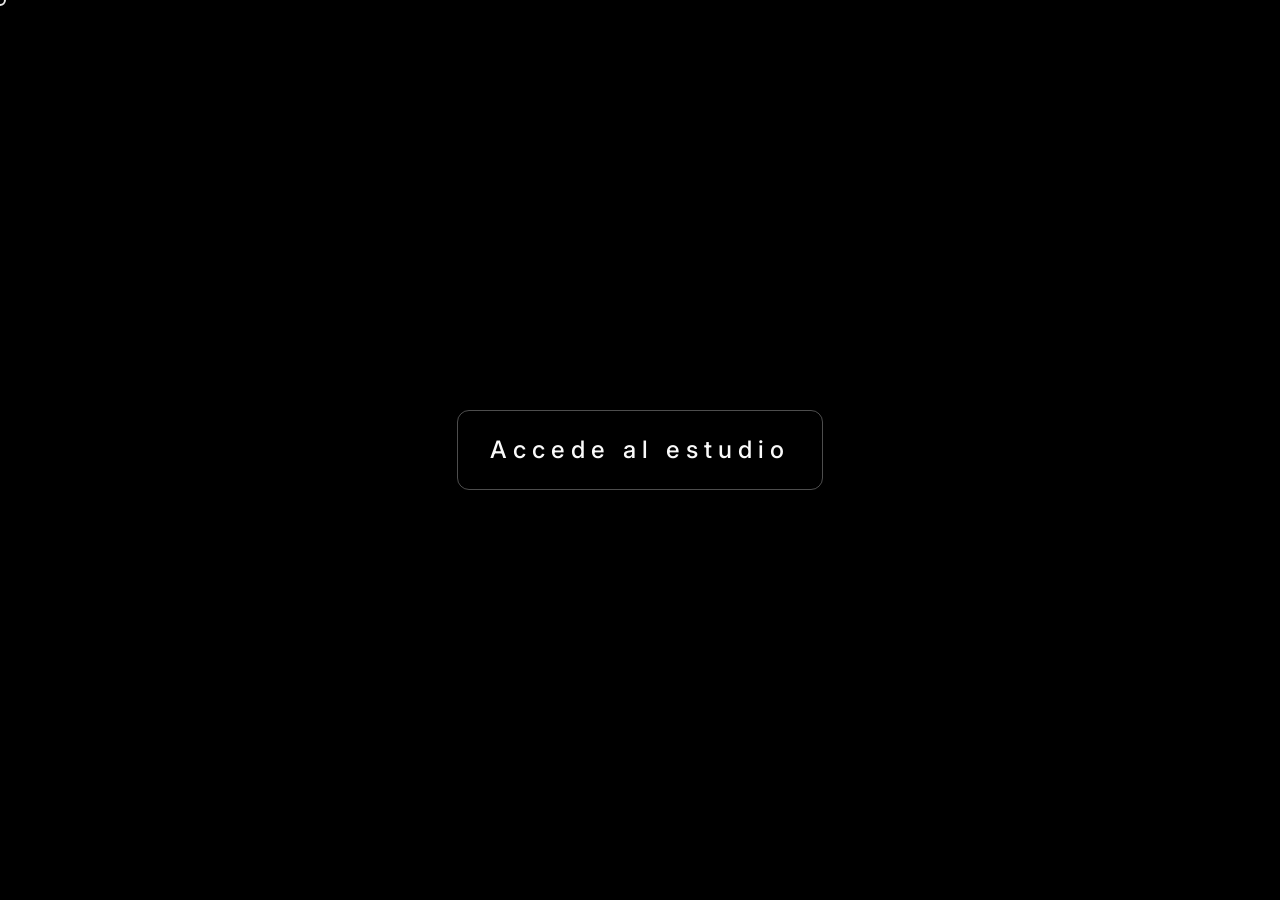
<file: index.html>
<!DOCTYPE html>
<html lang="es">
<head>
  <meta charset="UTF-8">
  <meta name="viewport" content="width=device-width, initial-scale=1.0">
  <title>C18 — Creación de Webs y Diseño Digital en Catalunya | Agencia Barcelona</title>
  <meta name="description" content="C18 es la agencia de creación de webs líder en Catalunya. Diseño web a medida, branding y desarrollo full stack en Barcelona. Impulsa tu negocio con soluciones digitales que convierten. Contacta: hola@c18.ovh">
  <meta name="keywords" content="crear web Catalunya, agencia web Barcelona, diseño web Catalunya, desarrollo web Barcelona, agencia digital Catalunya, crear página web Barcelona, diseño y desarrollo web, branding digital, full stack developer Catalunya, soluciones web a medida">
  <meta name="author" content="C18 - Adrià Moreno & Erik Lundgren">
  <meta name="robots" content="index, follow">
  <meta name="geo.region" content="ES-CT">
  <meta name="geo.placename" content="Barcelona, Catalunya">
  <meta name="geo.position" content="41.3874;2.1686">
  <meta name="ICBM" content="41.3874, 2.1686">
  <link rel="canonical" href="https://c18.ovh/">
  <meta name="theme-color" content="#050810">
  <link rel="icon" type="image/svg+xml" href="/favicon.svg">

  <!-- Open Graph / Facebook -->
  <meta property="og:type" content="website">
  <meta property="og:url" content="https://c18.ovh/">
  <meta property="og:title" content="C18 — Creación de Webs y Diseño Digital en Catalunya">
  <meta property="og:description" content="Agencia de creación de webs y diseño digital líder en Catalunya. Diseño web a medida, branding y desarrollo full stack en Barcelona. Soluciones digitales que convierten.">
  <meta property="og:image" content="https://c18.ovh/images/og-share.png">
  <meta property="og:image:width" content="1200">
  <meta property="og:image:height" content="630">
  <meta property="og:locale" content="es_ES">
  <meta property="og:locale:alternate" content="ca_ES">
  <meta property="og:site_name" content="C18 - Diseño & Desarrollo Digital">
  <meta property="og:email" content="hola@c18.ovh">

  <!-- Twitter Card -->
  <meta name="twitter:card" content="summary_large_image">
  <meta name="twitter:url" content="https://c18.ovh/">
  <meta name="twitter:title" content="C18 — Creación de Webs y Diseño Digital en Catalunya">
  <meta name="twitter:description" content="Agencia de creación de webs líder en Catalunya. Diseño web a medida, branding y desarrollo full stack en Barcelona.">
  <meta name="twitter:image" content="https://c18.ovh/images/og-share.png">
  <meta name="twitter:creator" content="@c18_ovh">

  <!-- Schema.org JSON-LD: Organización y LocalBusiness para SEO Catalunya -->
  <script type="application/ld+json">
  {
    "@context": "https://schema.org",
    "@graph": [
      {
        "@type": "Organization",
        "@id": "https://c18.ovh/#organization",
        "name": "C18",
        "url": "https://c18.ovh",
        "logo": "https://c18.ovh/images/logo.png",
        "description": "Agencia de creación de webs y diseño digital en Catalunya. Diseño web a medida, branding y desarrollo full stack en Barcelona.",
        "email": "hola@c18.ovh",
        "foundingDate": "2024",
        "slogan": "Impulsa. Conecta. Escala.",
        "sameAs": []
      },
      {
        "@type": "LocalBusiness",
        "@id": "https://c18.ovh/#localbusiness",
        "name": "C18 - Creación de Webs Catalunya",
        "image": "https://c18.ovh/images/og-share.png",
        "url": "https://c18.ovh",
        "telephone": "+34654354646",
        "email": "hola@c18.ovh",
        "address": {
          "@type": "PostalAddress",
          "addressRegion": "Catalunya",
          "addressLocality": "Barcelona",
          "addressCountry": "ES"
        },
        "areaServed": {
          "@type": "GeoCircle",
          "geoMidpoint": {
            "@type": "GeoCoordinates",
            "latitude": 41.3874,
            "longitude": 2.1686
          },
          "geoRadius": "50000"
        },
        "priceRange": "$$",
        "description": "Agencia líder en creación de webs en Catalunya. Diseño web a medida, branding, front end y back end. Especialistas en soluciones digitales para empresas en Barcelona y toda Cataluña.",
        "openingHoursSpecification": {
          "@type": "OpeningHoursSpecification",
          "dayOfWeek": ["Monday", "Tuesday", "Wednesday", "Thursday", "Friday"],
          "opens": "09:00",
          "closes": "18:00"
        },
        "parentOrganization": { "@id": "https://c18.ovh/#organization" }
      },
      {
        "@type": "WebSite",
        "@id": "https://c18.ovh/#website",
        "url": "https://c18.ovh",
        "name": "C18 - Creación de Webs Catalunya",
        "description": "Agencia de creación de webs y diseño digital líder en Catalunya. Diseño web a medida en Barcelona.",
        "publisher": { "@id": "https://c18.ovh/#organization" },
        "inLanguage": ["es", "ca"]
      }
    ]
  }
  </script>

  <link rel="preconnect" href="https://fonts.googleapis.com">
  <link rel="preconnect" href="https://fonts.gstatic.com" crossorigin>
  <link href="https://fonts.googleapis.com/css2?family=Syne:wght@400;500;600;700&family=Inter:wght@400;500&display=swap" rel="stylesheet">
  <link rel="stylesheet" href="styles.css">
</head>
<body>
  <div class="smoke-effect" aria-hidden="true">
    <span class="smoke-puff smoke-puff--1"></span>
    <span class="smoke-puff smoke-puff--2"></span>
    <span class="smoke-puff smoke-puff--3"></span>
    <span class="smoke-puff smoke-puff--4"></span>
    <span class="smoke-puff smoke-puff--5"></span>
  </div>
  <div class="cursor" id="cursor"></div>
  <div class="start-overlay" id="startOverlay">
    <video class="start-overlay__video" id="introVideo" muted playsinline loop>
      <source src="intro.mp4" type="video/mp4">
    </video>
    <span class="start-overlay__text">Accede al estudio</span>
  </div>

  <audio id="bgMusic" loop>
    <source src="before_the_dawn.mp3" type="audio/mpeg">
  </audio>

  <div class="audio-controls">
    <button type="button" class="audio-theme-toggle" id="themeToggle" aria-label="Cambiar tema día/noche" title="Modo día / Modo noche">
      <span class="audio-theme-toggle__sun" aria-hidden="true">
        <svg width="16" height="16" viewBox="0 0 24 24" fill="none" stroke="currentColor" stroke-width="2"><circle cx="12" cy="12" r="4"/><path d="M12 2v2M12 20v2M4.93 4.93l1.41 1.41M17.66 17.66l1.41 1.41M2 12h2M20 12h2M6.34 17.66l-1.41 1.41M19.07 4.93l-1.41 1.41"/></svg>
      </span>
      <span class="audio-theme-toggle__moon" aria-hidden="true">
        <svg width="16" height="16" viewBox="0 0 24 24" fill="none" stroke="currentColor" stroke-width="2"><path d="M21 12.79A9 9 0 1 1 11.21 3 7 7 0 0 0 21 12.79z"/></svg>
      </span>
    </button>
    <span class="audio-datetime" id="audioDateTime" aria-hidden="true">00/00/0000 00:00:00:000</span>
    <a href="#" class="audio-login" aria-label="Login">
      <span class="audio-login__icon">
        <svg width="14" height="14" viewBox="0 0 24 24" fill="none" stroke="currentColor" stroke-width="2" stroke-linecap="round" stroke-linejoin="round">
          <path d="M20 21v-2a4 4 0 0 0-4-4H8a4 4 0 0 0-4 4v2"/>
          <circle cx="12" cy="7" r="4"/>
        </svg>
      </span>
      <span class="audio-login__text">Login</span>
    </a>
    <button type="button" class="audio-toggle" id="playBtn" aria-label="Reproducir / Pausar música" title="Reproducir / Pausar música">
      <span class="audio-toggle__play"><span class="audio-toggle__icon">▶</span> Reproducir</span>
      <span class="audio-toggle__pause"><span class="audio-toggle__icon">⏸</span> Pausar</span>
    </button>
    <div class="audio-volume">
      <span class="audio-volume__icon">🔊</span>
      <input type="range" class="audio-volume__slider" id="volumeSlider" min="0" max="100" value="3">
    </div>
  </div>

  <header class="header">
    <a href="#" class="logo" id="headerLogo" data-text="C18">C18</a>
    <nav class="nav">
      <a href="#proyectos" data-section="proyectos">Proyectos</a>
      <a href="#equipo" data-section="equipo">Equipo</a>
      <a href="#contacto" data-section="contacto">Contacto</a>
    </nav>
  </header>

  <main>
    <section class="hero">
      <div class="hero__content">
        <div class="hero__text">
          <h1 class="hero__title" id="heroTitle" data-text="C18">C18</h1>
          <p class="hero__tagline">Diseño & Desarrollo digital</p>
          <p class="hero__desc">Impulsa. Conecta. Escala.</p>
          <p class="hero__desc">En C18, traducimos las necesidades de tu negocio al lenguaje del éxito digital. Olvida los tecnicismos; nosotros nos encargamos de la maquinaria para que tú solo te preocupes de crecer. Soluciones web 100% a medida, diseñadas no solo para ser vistas, sino para convencer.</p>
          <p class="hero__desc">C18: Donde tu negocio se hace grande.</p>
          <a href="#proyectos" class="hero__cta">Ver proyectos</a>
        </div>
        <div class="hero__cloud" id="heroCloud" aria-hidden="true"></div>
      </div>
    </section>

    <section id="proyectos" class="proyectos">
      <h2 class="section__title">Proyectos</h2>
      <div class="proyectos__grid">
        <a href="https://www.controlvo.ovh" class="proyecto" target="_blank" rel="noopener">
          <div class="proyecto__img">
            <img src="images/proyecto-cvo.png" alt="Captura CVO - controlvo.ovh" onerror="this.onerror=null;this.style.display='none';if(this.nextElementSibling)this.nextElementSibling.style.display='block'">
            <div class="proyecto__placeholder" style="display:none"></div>
          </div>
          <h3 class="proyecto__titulo">CVO</h3>
          <p class="proyecto__desc">Branding — Front End — Back End</p>
        </a>
        <a href="https://www.controlvo.ovh/soporte" class="proyecto" target="_blank" rel="noopener">
          <div class="proyecto__img">
            <img src="images/proyecto-soporte.png" alt="Captura Portal Soporte - controlvo.ovh/soporte" onerror="this.onerror=null;this.style.display='none';if(this.nextElementSibling)this.nextElementSibling.style.display='block'">
            <div class="proyecto__placeholder" style="display:none"></div>
          </div>
          <h3 class="proyecto__titulo">Portal Soporte</h3>
          <p class="proyecto__desc">Branding — Front End — Back End</p>
        </a>
        <a href="https://controlvo.ovh/tasacion/wa7jt6wu" class="proyecto" target="_blank" rel="noopener">
          <div class="proyecto__img">
            <img src="images/proyecto-tasaciones.png" alt="Captura Portal Tasaciones - controlvo.ovh" onerror="this.onerror=null;this.style.display='none';if(this.nextElementSibling)this.nextElementSibling.style.display='block'">
            <div class="proyecto__placeholder" style="display:none"></div>
          </div>
          <h3 class="proyecto__titulo">Portal Tasaciones</h3>
          <p class="proyecto__desc">Branding — Front End — Back End</p>
        </a>
        <a href="https://v0-creative-book-portal.vercel.app/" class="proyecto" target="_blank" rel="noopener">
          <div class="proyecto__img">
            <img src="images/proyecto-bosque.png" alt="El Bosque de las Estrellas" onerror="this.onerror=null;this.style.display='none';if(this.nextElementSibling)this.nextElementSibling.style.display='block'">
            <div class="proyecto__placeholder" style="display:none"></div>
          </div>
          <h3 class="proyecto__titulo">El Bosque de las Estrellas</h3>
          <p class="proyecto__desc">Front End</p>
        </a>
      </div>
    </section>

    <section id="equipo" class="equipo">
      <h2 class="section__title">Equipo</h2>
      <div class="equipo__grid">
        <div class="equipo__card">
          <span class="equipo__rol">Diseño · Dirección comercial</span>
          <h3 class="equipo__nombre">Adrià Moreno</h3>
          <p class="equipo__subtitulo">Brand Guardian & Business Developer</p>
          <p class="equipo__bio">Nacido en Barcelona (2005) y criado en la era de la hiperconexión, Adrià combina una sólida base en marketing con un talento poco común: la escucha activa radical.</p>
          <p class="equipo__bio">Antes de hablar de código o diseño, Adrià entiende el porqué de tu negocio. Ha liderado rebrandings completos basándose en una premisa simple: la tecnología sin alma no vende. Su rol es actuar como el puente entre tus objetivos comerciales y nuestra ejecución técnica. Es capaz de coger una idea difusa en una servilleta y convertirla en una estrategia digital sólida. Quien se sienta con él, no siente que le están vendiendo, siente que le están entendiendo y potenciando.</p>
        </div>
        <div class="equipo__card">
          <span class="equipo__rol">Desarrollo</span>
          <h3 class="equipo__nombre">Erik Lundgren</h3>
          <p class="equipo__subtitulo">CTO & Lead Full Stack Developer</p>
          <p class="equipo__bio">Criado en el frío tecnológico del norte de Suecia (Luleå, 1984), Erik lleva escribiendo código desde antes de que existieran las redes sociales. Con una mentalidad lógica forjada en Luleå y más de 15 años de experiencia, domina el espectro completo del desarrollo web, desde la infraestructura más compleja en el back-end hasta la interacción más fluida en el front-end.</p>
          <p class="equipo__bio">Es el mago detrás del telón. Su rol es claro: hacer posible lo imposible. Cuando Adrià detecta una oportunidad o imagina una funcionalidad visualmente impactante, Erik es quien diseña la arquitectura para que funcione sin fallos. Si se puede imaginar, Erik lo puede programar. Es la garantía de que detrás de un diseño bonito, hay un motor blindado.</p>
        </div>
      </div>
    </section>

    <section id="contacto" class="contacto">
      <h2 class="section__title">Contacto</h2>
      <p class="contacto__texto">¿Tienes un proyecto en mente?</p>
      <div class="contacto__grid">
        <div class="contacto__col contacto__col--cta">
          <div class="contacto__cta-wrapper">
            <button type="button" class="contacto__cta" id="abrirFormulario">Explícanoslo!</button>
            <div class="contacto__badges">
            <span class="contacto__badge"><span class="contacto__badge-icon" aria-hidden="true"><svg width="12" height="12" viewBox="0 0 24 24" fill="none" stroke="currentColor" stroke-width="2"><rect x="2" y="3" width="20" height="14" rx="2"/><line x1="8" y1="21" x2="16" y2="21"/><line x1="12" y1="17" x2="12" y2="21"/></svg></span>100% Online · Videoconferencia</span>
            <span class="contacto__badge"><span class="contacto__badge-icon" aria-hidden="true"><svg width="12" height="12" viewBox="0 0 24 24" fill="none" stroke="currentColor" stroke-width="2"><path d="M14 2H6a2 2 0 0 0-2 2v16a2 2 0 0 0 2 2h12a2 2 0 0 0 2-2V8z"/><polyline points="14 2 14 8 20 8"/><line x1="16" y1="13" x2="8" y2="13"/><line x1="16" y1="17" x2="8" y2="17"/></svg></span>Presupuesto sin compromiso</span>
          </div>
          </div>
        </div>
        <div class="contacto__cards">
          <div class="contacto__card contacto__card--principal">
            <div class="contacto__card-glow" aria-hidden="true"></div>
            <div class="contacto__card-inner">
              <span class="contacto__card-rol">Diseño · Dirección comercial</span>
              <p class="contacto__card-nombre">Adrià Moreno</p>
              <div class="contacto__card-datos">
                <a href="tel:+34654354646" class="contacto__card-link">
                  <span class="contacto__card-icon" aria-hidden="true"><svg width="14" height="14" viewBox="0 0 24 24" fill="none" stroke="currentColor" stroke-width="2" stroke-linecap="round" stroke-linejoin="round"><path d="M22 16.92v3a2 2 0 0 1-2.18 2 19.79 19.79 0 0 1-8.63-3.07 19.5 19.5 0 0 1-6-6 19.79 19.79 0 0 1-3.07-8.67A2 2 0 0 1 4.11 2h3a2 2 0 0 1 2 1.72 12.84 12.84 0 0 0 .7 2.81 2 2 0 0 1-.45 2.11L8.09 9.91a16 16 0 0 0 6 6l1.27-1.27a2 2 0 0 1 2.11-.45 12.84 12.84 0 0 0 2.81.7A2 2 0 0 1 22 16.92z"/></svg></span>
                  +34 654 354 646
                </a>
                <a href="mailto:hola@c18.ovh" class="contacto__card-link">
                  <span class="contacto__card-icon" aria-hidden="true"><svg width="14" height="14" viewBox="0 0 24 24" fill="none" stroke="currentColor" stroke-width="2" stroke-linecap="round" stroke-linejoin="round"><path d="M4 4h16c1.1 0 2 .9 2 2v12c0 1.1-.9 2-2 2H4c-1.1 0-2-.9-2-2V6c0-1.1.9-2 2-2z"/><polyline points="22,6 12,13 2,6"/></svg></span>
                  hola@c18.ovh
                </a>
              </div>
            </div>
          </div>
          <div class="contacto__card contacto__card--principal">
            <div class="contacto__card-glow" aria-hidden="true"></div>
            <div class="contacto__card-inner">
              <span class="contacto__card-rol">Desarrollo técnico</span>
              <p class="contacto__card-nombre">Erik Lundgren</p>
              <div class="contacto__card-datos">
                <a href="mailto:hola@c18.ovh" class="contacto__card-link">
                  <span class="contacto__card-icon" aria-hidden="true"><svg width="14" height="14" viewBox="0 0 24 24" fill="none" stroke="currentColor" stroke-width="2" stroke-linecap="round" stroke-linejoin="round"><path d="M4 4h16c1.1 0 2 .9 2 2v12c0 1.1-.9 2-2 2H4c-1.1 0-2-.9-2-2V6c0-1.1.9-2 2-2z"/><polyline points="22,6 12,13 2,6"/></svg></span>
                  hola@c18.ovh
                </a>
              </div>
            </div>
          </div>
        </div>
      </div>
    </section>

  <div class="form-overlay" id="formOverlay">
    <div class="form-modal" id="formModal">
      <button type="button" class="form-modal__cerrar" id="cerrarFormulario" aria-label="Cerrar">×</button>
      <div class="form-modal__content" id="formContent">
      <h3 class="form-modal__titulo">Cuéntanos tu proyecto</h3>
      <form class="form-contacto" id="formContacto">
        <div class="form__campo">
          <label for="nombre">Nombre / Empresa</label>
          <input type="text" id="nombre" name="nombre" required placeholder="Tu nombre o nombre de la empresa">
        </div>
        <div class="form__campo">
          <label for="email">Email</label>
          <input type="email" id="email" name="email" required placeholder="tu@email.com">
        </div>
        <div class="form__campo">
          <label for="tipoNegocio">Tipo de negocio</label>
          <div class="form__select-wrapper">
            <input type="text" class="form__select-search" id="tipoNegocioSearch" placeholder="Buscar o seleccionar..." autocomplete="off">
            <div class="form__select-options" id="tipoNegocioOptions">
              <div class="form__select-option" data-value="Retail">Retail</div>
              <div class="form__select-option" data-value="E-commerce">E-commerce</div>
              <div class="form__select-option" data-value="Servicios profesionales">Servicios profesionales</div>
              <div class="form__select-option" data-value="Restauración">Restauración</div>
              <div class="form__select-option" data-value="Salud">Salud</div>
              <div class="form__select-option" data-value="Educación">Educación</div>
              <div class="form__select-option" data-value="Inmobiliaria">Inmobiliaria</div>
              <div class="form__select-option" data-value="Tecnología">Tecnología</div>
              <div class="form__select-option" data-value="Agencia / Marketing">Agencia / Marketing</div>
              <div class="form__select-option" data-value="Startup">Startup</div>
              <div class="form__select-option" data-value="Automoción">Automoción</div>
              <div class="form__select-option" data-value="Hostelería">Hostelería</div>
              <div class="form__select-option" data-value="Construcción">Construcción</div>
              <div class="form__select-option" data-value="Otro">Otro</div>
            </div>
          </div>
          <input type="hidden" name="tipoNegocio" id="tipoNegocio" required>
        </div>
        <div class="form__campo form__campo--mensaje">
          <label for="mensaje">Mensaje</label>
          <textarea id="mensaje" name="mensaje" rows="4" required placeholder="Cuéntanos sobre tu proyecto..."></textarea>
        </div>
        <div class="form__captcha">
          <label class="form__captcha-box">
            <input type="checkbox" name="captcha" required>
            <span class="form__captcha-check">✓</span>
            <span class="form__captcha-text">No soy un robot</span>
          </label>
        </div>
        <div class="form__campo form__privacidad">
          <label class="form__privacidad-box">
            <input type="checkbox" name="privacidad" required>
            <span class="form__privacidad-check">✓</span>
            <span class="form__privacidad-text">He leído y acepto la <a href="#" class="form__link">Política de Privacidad</a>.</span>
          </label>
        </div>
        <button type="submit" class="form__enviar">Enviar</button>
      </form>
      </div>
      <div class="form-success" id="formSuccess">
        <div class="form-success__icon">✓</div>
        <p class="form-success__titulo">¡Gracias!</p>
        <p class="form-success__texto">Te contactaremos pronto.</p>
      </div>
    </div>
  </div>
  </main>

  <footer class="footer">
    <span class="footer__logo" id="footerLogo" data-text="C18">C18</span>
    <span class="footer__credits">Impulsa. Conecta. Escala.</span>
    <span class="footer__copy">© <span id="year"></span></span>
  </footer>

  <script src="main.js"></script>
</body>
</html>
</file>
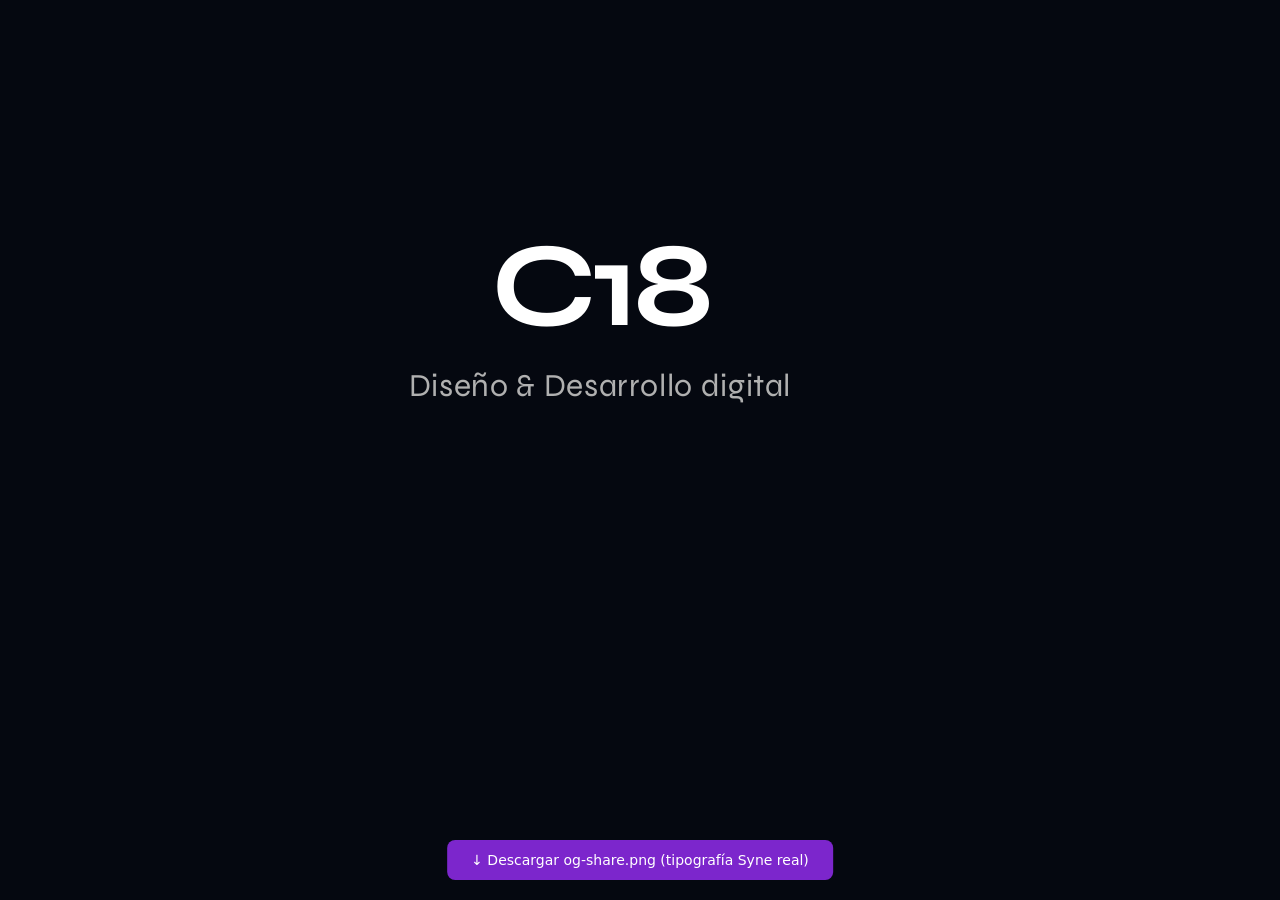
<file: images/og-share-generator.html>
<!DOCTYPE html>
<html lang="es">
<head>
  <meta charset="UTF-8">
  <title>C18 - Generar OG Share</title>
  <link rel="preconnect" href="https://fonts.googleapis.com">
  <link rel="preconnect" href="https://fonts.gstatic.com" crossorigin>
  <link href="https://fonts.googleapis.com/css2?family=Syne:wght@400;700&display=swap" rel="stylesheet">
  <style>
    * { margin: 0; padding: 0; box-sizing: border-box; }
    body {
      width: 1200px;
      height: 630px;
      background: #050810;
      font-family: 'Syne', sans-serif;
      display: flex;
      flex-direction: column;
      align-items: center;
      justify-content: center;
      overflow: hidden;
      padding: 40px;
    }
    .logo {
      font-size: 120px;
      font-weight: 700;
      color: #ffffff;
      letter-spacing: -0.04em;
      line-height: 1;
    }
    .tagline {
      font-size: 32px;
      font-weight: 400;
      color: #b0b0b0;
      margin-top: 20px;
      letter-spacing: 0.02em;
    }
    .hint {
      position: fixed;
      bottom: 10px;
      right: 10px;
      font-size: 12px;
      color: #555;
      font-family: system-ui, sans-serif;
    }
  </style>
</head>
<body>
  <span class="logo">C18</span>
  <span class="tagline">Diseño &amp; Desarrollo digital</span>
  <script>
    // Generar PNG con tipografía Syne real (igual que la web)
    document.fonts.ready.then(() => {
      const canvas = document.createElement('canvas');
      canvas.width = 1200;
      canvas.height = 630;
      const ctx = canvas.getContext('2d');
      ctx.fillStyle = '#050810';
      ctx.fillRect(0, 0, 1200, 630);
      ctx.fillStyle = '#ffffff';
      ctx.font = '700 120px "Syne", sans-serif';
      ctx.textAlign = 'center';
      ctx.textBaseline = 'middle';
      ctx.fillText('C18', 600, 280);
      ctx.fillStyle = '#b0b0b0';
      ctx.font = '400 32px "Syne", sans-serif';
      ctx.fillText('Diseño & Desarrollo digital', 600, 360);
      const a = document.createElement('a');
      a.download = 'og-share.png';
      a.href = canvas.toDataURL('image/png');
      a.textContent = '↓ Descargar og-share.png (tipografía Syne real)';
      a.style.cssText = 'position:fixed;bottom:20px;left:50%;transform:translateX(-50%);padding:12px 24px;background:rgba(138,43,226,0.9);color:white;border-radius:8px;cursor:pointer;text-decoration:none;font-family:system-ui,sans-serif;font-size:14px';
      document.body.appendChild(a);
    });
  </script>
</body>
</html>
</file>
<file: styles.css>
/* ─── Variables ─── */
:root {
  --bg: #050810;
  --bg-sea: #08101a;
  --bg-elevated: #0c141c;
  --text: #fafafa;
  --text-muted: #71717a;
  --border: rgba(255, 255, 255, 0.08);
  --accent: #fff;
  --font-display: 'Syne', sans-serif;
  --font-body: 'Inter', -apple-system, sans-serif;
  --transition: 0.2s ease;
}

[data-theme="light"] {
  --bg: #f8fafc;
  --bg-sea: #f1f5f9;
  --bg-elevated: #ffffff;
  --text: #0f172a;
  --text-muted: #64748b;
  --border: rgba(0, 0, 0, 0.1);
  --accent: #0f172a;
}

[data-theme="light"] body::before {
  background:
    radial-gradient(ellipse 120% 80% at 50% 100%, rgba(148, 163, 184, 0.3) 0%, transparent 50%),
    radial-gradient(ellipse 80% 60% at 80% 20%, rgba(148, 163, 184, 0.15) 0%, transparent 40%),
    linear-gradient(180deg, #f1f5f9 0%, #f8fafc 40%, #e2e8f0 100%);
}

[data-theme="light"] .cursor {
  border-color: rgba(15, 23, 42, 0.8);
  box-shadow: 0 0 0 1px rgba(255, 255, 255, 0.9);
}

[data-theme="light"] .cursor.hover {
  border-color: rgba(138, 43, 226, 0.9);
}

[data-theme="light"] .header {
  background: rgba(248, 250, 252, 0.9);
}

[data-theme="light"] .form-overlay {
  background: rgba(248, 250, 252, 0.8);
}

[data-theme="light"] .form-modal {
  background: rgba(255, 255, 255, 0.96);
  border-color: rgba(0, 0, 0, 0.08);
}

[data-theme="light"] .form__select-options {
  background: rgba(255, 255, 255, 0.98);
}

[data-theme="light"] .contacto__card {
  background: rgba(255, 255, 255, 0.92);
  border-color: rgba(139, 92, 246, 0.35);
}

[data-theme="light"] .contacto__badge {
  background: rgba(139, 92, 246, 0.1);
  border-color: rgba(139, 92, 246, 0.3);
  color: var(--text-muted);
}


[data-theme="light"] .start-overlay {
  background: #f8fafc;
}

[data-theme="light"] .form__campo input,
[data-theme="light"] .form__campo textarea {
  background: rgba(15, 23, 42, 0.04);
  border-color: rgba(0, 0, 0, 0.15);
}

[data-theme="light"] .form__captcha-box,
[data-theme="light"] .form__privacidad-box {
  background: rgba(15, 23, 42, 0.04);
  border-color: rgba(0, 0, 0, 0.1);
}

[data-theme="light"] .form__select-option:hover {
  background: rgba(15, 23, 42, 0.06);
}

/* ─── Reset ─── */
*, *::before, *::after {
  box-sizing: border-box;
  margin: 0;
  padding: 0;
}

html {
  scroll-behavior: smooth;
  overflow-x: hidden;
}

body {
  font-family: var(--font-body);
  font-size: 16px;
  line-height: 1.6;
  color: var(--text);
  background: var(--bg);
  -webkit-font-smoothing: antialiased;
  cursor: none;
  position: relative;
  overflow: hidden;
  max-width: 100vw;
  display: flex;
  flex-direction: column;
  height: 100vh;
}

/* Scrollbar lila como la web */
* {
  scrollbar-width: thin;
  scrollbar-color: rgba(138, 43, 226, 0.6) rgba(138, 43, 226, 0.15);
}
*::-webkit-scrollbar {
  width: 8px;
  height: 8px;
}
*::-webkit-scrollbar-track {
  background: rgba(138, 43, 226, 0.15);
}
*::-webkit-scrollbar-thumb {
  background: rgba(138, 43, 226, 0.6);
  border-radius: 4px;
}
*::-webkit-scrollbar-thumb:hover {
  background: rgba(138, 43, 226, 0.8);
}

/* ─── Efecto humo: sale desde la derecha y fluye hacia la izquierda ─── */
.smoke-effect {
  position: fixed;
  top: 0;
  right: 0;
  width: 65%;
  height: 100%;
  overflow: visible;
  pointer-events: none;
  z-index: 1;
}

.smoke-puff {
  position: absolute;
  border-radius: 50%;
  filter: blur(80px);
  transform-origin: right center;
}

.smoke-puff--1 {
  width: 420px;
  height: 240px;
  background: radial-gradient(ellipse 60% 80% at 90% 50%, rgba(192, 132, 252, 0.72) 0%, rgba(167, 139, 250, 0.42) 35%, transparent 65%);
  top: 20%;
  right: 0;
  animation: smokeFlow1 12s ease-in-out infinite;
}

.smoke-puff--2 {
  width: 480px;
  height: 260px;
  background: radial-gradient(ellipse 55% 75% at 85% 50%, rgba(167, 139, 250, 0.68) 0%, rgba(139, 92, 246, 0.38) 40%, transparent 70%);
  top: 45%;
  right: 0;
  animation: smokeFlow2 14s ease-in-out infinite 1.5s;
}

.smoke-puff--3 {
  width: 380px;
  height: 220px;
  background: radial-gradient(ellipse 50% 70% at 92% 50%, rgba(196, 181, 253, 0.68) 0%, rgba(167, 139, 250, 0.38) 45%, transparent 70%);
  bottom: 30%;
  right: 0;
  animation: smokeFlow3 11s ease-in-out infinite 3s;
}

.smoke-puff--4 {
  width: 360px;
  height: 200px;
  background: radial-gradient(ellipse 45% 65% at 88% 50%, rgba(139, 92, 246, 0.72) 0%, rgba(192, 132, 252, 0.4) 50%, transparent 70%);
  top: 65%;
  right: 0;
  animation: smokeFlow1 13s ease-in-out infinite 2s reverse;
}

.smoke-puff--5 {
  width: 440px;
  height: 250px;
  background: radial-gradient(ellipse 58% 78% at 90% 50%, rgba(167, 139, 250, 0.65) 0%, rgba(139, 92, 246, 0.35) 45%, transparent 68%);
  top: 30%;
  right: 0;
  animation: smokeFlow2 15s ease-in-out infinite 0.5s;
}

@keyframes smokeFlow1 {
  0% { transform: translate(0, 0) scale(0.9); opacity: 0.5; }
  15% { transform: translate(-25vw, -15px) scale(1.05); opacity: 0.85; }
  50% { transform: translate(-45vw, 25px) scale(1.1); opacity: 0.7; }
  85% { transform: translate(-60vw, -10px) scale(1); opacity: 0.35; }
  100% { transform: translate(-65vw, 0) scale(0.95); opacity: 0.12; }
}

@keyframes smokeFlow2 {
  0% { transform: translate(0, 0) scale(0.85); opacity: 0.45; }
  20% { transform: translate(-28vw, 20px) scale(1.08); opacity: 0.9; }
  55% { transform: translate(-48vw, -25px) scale(1.12); opacity: 0.7; }
  90% { transform: translate(-62vw, 15px) scale(1.02); opacity: 0.25; }
  100% { transform: translate(-65vw, 0) scale(0.95); opacity: 0.08; }
}

@keyframes smokeFlow3 {
  0% { transform: translate(0, 0) scale(0.8); opacity: 0.5; }
  25% { transform: translate(-22vw, -20px) scale(1.02); opacity: 0.8; }
  60% { transform: translate(-42vw, 30px) scale(1.08); opacity: 0.6; }
  100% { transform: translate(-65vw, -5px) scale(0.98); opacity: 0.15; }
}

[data-theme="light"] .smoke-puff--1 { background: radial-gradient(ellipse 60% 80% at 90% 50%, rgba(139, 92, 246, 0.55) 0%, rgba(124, 58, 237, 0.35) 35%, rgba(139, 92, 246, 0.12) 65%, transparent 100%); }
[data-theme="light"] .smoke-puff--2 { background: radial-gradient(ellipse 55% 75% at 85% 50%, rgba(124, 58, 237, 0.5) 0%, rgba(139, 92, 246, 0.3) 40%, rgba(167, 139, 250, 0.1) 70%, transparent 100%); }
[data-theme="light"] .smoke-puff--3 { background: radial-gradient(ellipse 50% 70% at 92% 50%, rgba(139, 92, 246, 0.5) 0%, rgba(124, 58, 237, 0.3) 45%, rgba(139, 92, 246, 0.1) 70%, transparent 100%); }
[data-theme="light"] .smoke-puff--4 { background: radial-gradient(ellipse 45% 65% at 88% 50%, rgba(124, 58, 237, 0.55) 0%, rgba(139, 92, 246, 0.35) 50%, rgba(167, 139, 250, 0.12) 70%, transparent 100%); }
[data-theme="light"] .smoke-puff--5 { background: radial-gradient(ellipse 58% 78% at 90% 50%, rgba(139, 92, 246, 0.5) 0%, rgba(124, 58, 237, 0.3) 45%, rgba(167, 139, 250, 0.1) 68%, transparent 100%); }

@media (pointer: coarse) {
  body { cursor: auto; }
}

/* ─── Fondo: mar negro en calma ─── */
body::before {
  content: '';
  position: fixed;
  inset: 0;
  z-index: -1;
  background:
    radial-gradient(ellipse 120% 80% at 50% 100%, rgba(10, 30, 50, 0.4) 0%, transparent 50%),
    radial-gradient(ellipse 80% 60% at 80% 20%, rgba(15, 45, 70, 0.15) 0%, transparent 40%),
    linear-gradient(180deg, #08101a 0%, #050810 40%, #030508 100%);
  pointer-events: none;
}

/* ─── Cursor personalizado ─── */
.cursor {
  position: fixed;
  width: 12px;
  height: 12px;
  border: 2px solid rgba(255, 255, 255, 0.9);
  border-radius: 50%;
  pointer-events: none;
  z-index: 10001;
  transform: translate(-50%, -50%);
  transition: width 0.2s, height 0.2s, border-color 0.2s;
  box-shadow: 0 0 0 1px rgba(0, 0, 0, 0.8);
}

.cursor.hover {
  width: 32px;
  height: 32px;
  border: 2px solid rgba(138, 43, 226, 0.95);
  box-shadow: 0 0 0 1px rgba(0, 0, 0, 0.8), 0 0 15px rgba(138, 43, 226, 0.5);
}

@media (pointer: coarse) {
  .cursor { display: none; }
}

/* ─── Overlay inicio (audio) ─── */
.start-overlay {
  position: fixed;
  inset: 0;
  z-index: 9999;
  display: flex;
  align-items: center;
  justify-content: center;
  background: #000;
  cursor: none;
  transition: opacity 0.6s ease, visibility 0.6s ease;
}

.start-overlay.hidden {
  opacity: 0;
  visibility: hidden;
  pointer-events: none;
}

.start-overlay__video {
  position: absolute;
  inset: 0;
  width: 100%;
  height: 100%;
  object-fit: cover;
}

.start-overlay__text {
  position: relative;
  z-index: 1;
  font-size: 1.5rem;
  font-weight: 500;
  color: var(--text);
  letter-spacing: 0.25em;
  padding: 1.25rem 2rem;
  border: 1px solid rgba(255, 255, 255, 0.3);
  border-radius: 12px;
  background: transparent;
  transition: transform 0.3s ease, border-color var(--transition), box-shadow var(--transition), background var(--transition);
}

.start-overlay__text:hover {
  transform: translateY(-4px);
  background: rgba(0, 0, 0, 0.4);
  border-color: rgba(138, 43, 226, 0.5);
  box-shadow: 0 8px 32px rgba(0, 0, 0, 0.3), 0 0 24px rgba(138, 43, 226, 0.2);
}

/* ─── Audio controls ─── */
.audio-controls {
  position: fixed;
  top: 0;
  bottom: 0;
  left: -200px;
  margin: auto 0;
  height: fit-content;
  transform: rotate(-90deg);
  transform-origin: center center;
  z-index: 50;
  display: flex;
  flex-direction: row;
  align-items: center;
  justify-content: center;
  gap: 1rem;
}

.audio-toggle {
  padding: 0.5rem 0.75rem;
  min-width: 7.5rem;
  display: flex;
  align-items: center;
  justify-content: center;
  background: none;
  border: none;
  color: var(--text-muted);
  font-size: 0.85rem;
  font-family: var(--font-body);
  cursor: none;
  opacity: 0.7;
  transition: opacity var(--transition);
}

.audio-toggle:hover {
  opacity: 1;
}

.audio-theme-toggle {
  display: flex;
  align-items: center;
  justify-content: center;
  width: 28px;
  height: 28px;
  padding: 0;
  background: none;
  border: none;
  color: var(--text-muted);
  cursor: none;
  opacity: 0.8;
  transition: opacity var(--transition);
}

.audio-theme-toggle:hover {
  opacity: 1;
}

.audio-theme-toggle__moon {
  display: none;
}

.audio-theme-toggle__sun {
  display: flex;
}

[data-theme="light"] .audio-theme-toggle__moon {
  display: flex;
}

[data-theme="light"] .audio-theme-toggle__sun {
  display: none;
}

.audio-datetime {
  font-family: ui-monospace, 'Cascadia Code', 'Source Code Pro', Menlo, Consolas, monospace;
  font-size: 0.8rem;
  color: var(--text-muted);
  opacity: 0.7;
  white-space: nowrap;
  padding: 0.5rem 0;
  margin-right: 1rem;
}

.audio-login {
  display: inline-flex;
  align-items: center;
  gap: 0.35rem;
  padding: 0.5rem 0;
  color: var(--text-muted);
  font-size: 0.85rem;
  font-family: var(--font-body);
  text-decoration: none;
  opacity: 0.7;
  transition: opacity var(--transition);
  white-space: nowrap;
}

.audio-login:hover {
  opacity: 1;
}

.audio-login__icon {
  display: flex;
  align-items: center;
  justify-content: center;
}

.audio-login__icon svg {
  width: 14px;
  height: 14px;
}

.audio-toggle__play,
.audio-toggle__pause {
  display: inline-flex;
  align-items: center;
  gap: 0.35rem;
  white-space: nowrap;
}

.audio-toggle__pause { display: none; }
.audio-toggle.playing .audio-toggle__play { display: none; }
.audio-toggle.playing .audio-toggle__pause { display: block; }

.audio-volume {
  display: flex;
  align-items: center;
  gap: 0.35rem;
  opacity: 0.7;
}

.audio-volume__icon {
  font-size: 0.85rem;
}

.audio-volume__slider {
  width: 4rem;
  height: 4px;
  -webkit-appearance: none;
  background: var(--border);
  border-radius: 2px;
}

.audio-volume__slider::-webkit-slider-thumb {
  -webkit-appearance: none;
  width: 10px;
  height: 10px;
  background: var(--text-muted);
  border-radius: 50%;
  cursor: none;
}

.audio-volume__slider::-moz-range-thumb {
  width: 10px;
  height: 10px;
  background: var(--text-muted);
  border: none;
  border-radius: 50%;
  cursor: none;
}

a, button, .proyecto, .form-overlay {
  cursor: none;
}

a {
  color: inherit;
  text-decoration: none;
  transition: color var(--transition), opacity var(--transition);
}

a:hover {
  color: var(--text-muted);
}

img {
  max-width: 100%;
  height: auto;
}

/* ─── Header ─── */
.header {
  flex-shrink: 0;
  width: 100%;
  max-width: 100vw;
  z-index: 100;
  display: flex;
  justify-content: space-between;
  align-items: center;
  padding: 1.5rem 2rem;
  background: rgba(5, 8, 16, 0.85);
  backdrop-filter: blur(12px);
  border-bottom: 1px solid var(--border);
}

.logo {
  font-family: var(--font-display);
  font-weight: 700;
  font-size: 1.25rem;
  position: relative;
  overflow: visible;
}

.nav {
  display: flex;
  gap: 2rem;
}

.nav a {
  font-size: 0.9rem;
  font-weight: 500;
  color: var(--text-muted);
  transition: color var(--transition), text-shadow var(--transition);
}

.nav a:hover {
  color: var(--text);
}

.nav a.active {
  color: var(--text);
  text-shadow: 0 0 20px rgba(255, 255, 255, 0.25);
}

/* ─── Main ─── */
main {
  flex: 1;
  min-height: 0;
  overflow-y: auto;
  overflow-x: hidden;
  max-width: 100vw;
  padding-bottom: 3rem;
  scroll-behavior: smooth;
}

/* ─── Hero ─── */
.hero {
  min-height: 100vh;
  display: flex;
  flex-direction: column;
  justify-content: center;
  padding: 8rem 2rem 4rem;
  max-width: 1200px;
  margin: 0 auto;
}

.hero__content {
  display: flex;
  align-items: center;
  justify-content: space-between;
  gap: 4rem;
  width: 100%;
}

.hero__text {
  flex: 1;
  max-width: 550px;
}

.hero__cloud {
  flex: 1;
  position: relative;
  min-height: 320px;
  max-width: 420px;
}

.hero__cloud-word {
  position: absolute;
  font-size: 0.85rem;
  color: var(--text-muted);
  opacity: 0;
  white-space: nowrap;
  transition: opacity 1.2s ease;
  pointer-events: none;
}

.hero__cloud-word.visible {
  opacity: 0.6;
}

@keyframes cloudFloat {
  0%, 100% { transform: translate(0, 0); }
  25% { transform: translate(5px, -8px); }
  50% { transform: translate(-4px, 5px); }
  75% { transform: translate(7px, 3px); }
}

.hero__cloud-word.fade-out {
  opacity: 1 !important;
  color: rgba(255, 255, 255, 0.95) !important;
  text-shadow: 0 0 24px rgba(255, 255, 255, 0.4);
  transition: opacity 0.2s ease;
}

.hero__cloud-word.c18 {
  font-family: var(--font-display);
  font-weight: 700;
  color: rgba(255, 255, 255, 0.4);
  font-size: 2.55rem;
}

[data-theme="light"] .hero__cloud-word.fade-out {
  color: rgba(0, 0, 0, 0.95) !important;
  text-shadow: 0 0 24px rgba(0, 0, 0, 0.25);
}

[data-theme="light"] .hero__cloud-word.c18 {
  color: rgba(0, 0, 0, 0.4);
}

@media (max-width: 900px) {
  .hero__content {
    flex-direction: column;
  }
  .hero__cloud {
    min-height: 200px;
    width: 100%;
    max-width: 100%;
    overflow: hidden; /* evita que palabras con nowrap salgan del viewport */
  }
}

.hero__title {
  font-family: var(--font-display);
  font-size: clamp(4rem, 12vw, 9rem);
  font-weight: 700;
  letter-spacing: -0.04em;
  line-height: 0.95;
  margin-bottom: 1rem;
  opacity: 0;
  animation: fadeUp 0.8s ease forwards;
  position: relative;
}

/* Glitch RGB: blanco siempre visible arriba, cian y magenta como estela detrás */
.hero__title {
  overflow: visible;
}

.hero__title.glitch {
  position: relative;
  z-index: 1; /* texto blanco siempre encima */
}

.hero__title.glitch::before,
.hero__title.glitch::after {
  content: attr(data-text);
  position: absolute;
  top: 0;
  left: 0;
  z-index: -1; /* estela de color detrás del blanco */
  width: 100%;
  height: 100%;
  font-family: inherit;
  font-size: inherit;
  font-weight: inherit;
  letter-spacing: inherit;
  line-height: inherit;
  pointer-events: none;
  color: transparent;
}

/* Estela cian (arriba-izq) + magenta (abajo-dcha) - como en la referencia */
.hero__title.glitch::before {
  text-shadow: -4px -2px #00ffcc, 4px 2px #ff0066;
  animation: glitchRgb1 0.25s steps(2) both;
}

.hero__title.glitch::after {
  text-shadow: -5px 2px #ff0066, 5px -2px #00ffcc;
  animation: glitchRgb2 0.25s steps(2) both;
}

@keyframes glitchRgb1 {
  0% { transform: translate(0, 0); }
  50% { transform: translate(-3px, -1px); }
  100% { transform: translate(2px, 1px); }
}

@keyframes glitchRgb2 {
  0% { transform: translate(0, 0); }
  50% { transform: translate(3px, 1px); }
  100% { transform: translate(-2px, -1px); }
}

/* Glitch RGB en header y footer (cada 45s) */
.logo.glitch,
.footer__logo.glitch {
  position: relative;
  z-index: 1;
}

.logo.glitch::before,
.logo.glitch::after,
.footer__logo.glitch::before,
.footer__logo.glitch::after {
  content: attr(data-text);
  position: absolute;
  top: 0;
  left: 0;
  z-index: -1;
  width: 100%;
  height: 100%;
  font-family: inherit;
  font-size: inherit;
  font-weight: inherit;
  color: transparent;
  pointer-events: none;
}

.logo.glitch::before,
.footer__logo.glitch::before {
  text-shadow: -3px -1px #00ffcc, 3px 1px #ff0066;
  animation: glitchRgb1 0.2s steps(2) both;
}

.logo.glitch::after,
.footer__logo.glitch::after {
  text-shadow: -4px 1px #ff0066, 4px -1px #00ffcc;
  animation: glitchRgb2 0.2s steps(2) both;
}

.hero__tagline {
  font-size: 1.25rem;
  color: var(--text-muted);
  margin-bottom: 0.5rem;
  opacity: 0;
  animation: fadeUp 0.8s ease 0.15s forwards;
}

.hero__desc {
  font-size: 1.1rem;
  color: var(--text-muted);
  max-width: 500px;
  margin-bottom: 1rem;
  opacity: 0;
  animation: fadeUp 0.8s ease 0.3s forwards;
}

.hero__desc:last-of-type {
  margin-bottom: 2rem;
}

.hero__cta {
  display: inline-flex;
  align-items: center;
  gap: 0.5rem;
  font-weight: 500;
  padding: 0.75rem 1.5rem;
  border: 1px solid var(--border);
  border-radius: 8px;
  transition: background var(--transition), border-color var(--transition);
  opacity: 0;
  animation: fadeUp 0.8s ease 0.45s forwards;
}

.hero__cta:hover {
  background: var(--bg-elevated);
  border-color: rgba(138, 43, 226, 0.5);
  color: var(--text);
}

@keyframes fadeUp {
  from {
    opacity: 0;
    transform: translateY(20px);
  }
  to {
    opacity: 1;
    transform: translateY(0);
  }
}

/* ─── Section base ─── */
section {
  padding: 6rem 2rem;
  max-width: 1200px;
  margin: 0 auto;
}

.section__title {
  position: relative;
  display: inline-block;
  font-family: var(--font-display);
  font-size: 1.25rem;
  font-weight: 600;
  text-transform: uppercase;
  letter-spacing: 0.15em;
  color: var(--text);
  margin-bottom: 3rem;
  z-index: 1;
}

.section__title::before {
  content: '';
  position: absolute;
  top: 50%;
  left: 50%;
  width: 280px;
  height: 120px;
  background: radial-gradient(ellipse 70% 100% at 50% 50%, rgba(192, 132, 252, 0.35) 0%, rgba(167, 139, 250, 0.2) 40%, rgba(139, 92, 246, 0.08) 70%, transparent 100%);
  filter: blur(40px);
  z-index: -1;
  pointer-events: none;
  animation: sectionTitleSmoke 6s ease-in-out infinite;
}

@keyframes sectionTitleSmoke {
  0%, 100% { transform: translate(-50%, -50%) scale(1); opacity: 1; }
  50% { transform: translate(-50%, -50%) scale(1.2); opacity: 0.75; }
}

[data-theme="light"] .section__title::before {
  background: radial-gradient(ellipse 70% 100% at 50% 50%, rgba(139, 92, 246, 0.5) 0%, rgba(124, 58, 237, 0.35) 40%, rgba(167, 139, 250, 0.2) 70%, transparent 100%);
}

/* ─── Proyectos ─── */
.proyectos__grid {
  display: grid;
  grid-template-columns: repeat(2, 1fr);
  gap: 2rem;
}

@media (max-width: 768px) {
  .proyectos__grid {
    grid-template-columns: 1fr;
  }
}

.proyecto {
  opacity: 0;
  transform: translateY(24px);
  transition: opacity 0.5s ease, transform 0.3s ease;
}

.proyecto.visible {
  opacity: 1;
  transform: translateY(0);
}

.proyecto__img {
  aspect-ratio: 16 / 9;
  background: var(--bg-elevated);
  border-radius: 12px;
  overflow: hidden;
  margin-bottom: 1.25rem;
  border: 1px solid var(--border);
  transition: border-color var(--transition), box-shadow var(--transition), transform var(--transition);
}

.proyecto__img img {
  width: 100%;
  height: 100%;
  object-fit: contain;
  display: block;
  transition: transform 0.4s ease;
}

.proyecto__placeholder {
  width: 100%;
  height: 100%;
  background: linear-gradient(135deg, rgba(20, 40, 60, 0.5) 0%, rgba(10, 25, 40, 0.3) 100%);
}

.proyecto:hover {
  transform: translateY(-4px);
}

.proyecto:hover .proyecto__img {
  border-color: rgba(138, 43, 226, 0.4);
  box-shadow: 0 8px 32px rgba(0, 0, 0, 0.4);
}

[data-theme="dark"] .proyecto:hover .proyecto__img,
:root:not([data-theme="light"]) .proyecto:hover .proyecto__img {
  box-shadow: 0 0 28px rgba(138, 43, 226, 0.4), 0 12px 40px rgba(0, 0, 0, 0.5);
}

.proyecto:hover .proyecto__img img {
  transform: scale(1.06);
}

.proyecto__titulo {
  font-family: var(--font-display);
  font-size: 1.25rem;
  font-weight: 600;
  margin-bottom: 0.25rem;
}

.proyecto__desc {
  font-size: 0.9rem;
  color: var(--text-muted);
}

.proyecto__link {
  font-size: 0.85rem;
  margin-top: 0.25rem;
}

.proyecto__link a {
  color: var(--text-muted);
}

.proyecto__link a:hover {
  color: var(--text);
}

/* ─── Equipo ─── */
.equipo__grid {
  display: grid;
  grid-template-columns: repeat(2, 1fr);
  gap: 3rem;
}

@media (max-width: 768px) {
  .equipo__grid {
    grid-template-columns: 1fr;
  }
}

.equipo__card {
  padding: 2rem;
  border: 1px solid var(--border);
  border-radius: 12px;
  transition: border-color var(--transition), box-shadow var(--transition), transform var(--transition);
}

.equipo__card:hover {
  transform: translateY(-4px);
  border-color: rgba(138, 43, 226, 0.4);
  box-shadow: 0 8px 32px rgba(0, 0, 0, 0.4);
}

[data-theme="dark"] .equipo__card:hover,
:root:not([data-theme="light"]) .equipo__card:hover {
  box-shadow: 0 0 28px rgba(138, 43, 226, 0.4), 0 12px 40px rgba(0, 0, 0, 0.5);
}

.equipo__rol {
  display: block;
  font-size: 0.75rem;
  text-transform: uppercase;
  letter-spacing: 0.1em;
  color: var(--text-muted);
  margin-bottom: 0.5rem;
}

.equipo__nombre {
  font-family: var(--font-display);
  font-size: 1.5rem;
  font-weight: 600;
  margin-bottom: 0;
  line-height: 1.2;
  color: var(--text);
}

.equipo__subtitulo {
  font-size: 1rem;
  font-weight: 400;
  color: var(--text-muted);
  margin-top: 0.15rem;
  margin-bottom: 1rem;
  line-height: 1.4;
}

.equipo__bio {
  font-size: 0.95rem;
  color: var(--text-muted);
  line-height: 1.7;
  margin-bottom: 0.3rem;
}

.equipo__bio:last-child {
  margin-bottom: 0;
}

/* ─── Contacto ─── */
.contacto {
  position: relative;
  padding-bottom: 4rem;
}

.contacto::before {
  content: '';
  position: absolute;
  top: 20%;
  right: 5%;
  width: 300px;
  height: 300px;
  background: radial-gradient(circle, rgba(139, 92, 246, 0.15) 0%, transparent 65%);
  filter: blur(50px);
  pointer-events: none;
  z-index: 0;
}

.contacto__texto {
  font-size: 1.25rem;
  color: var(--text-muted);
  margin-bottom: 2rem;
}

.contacto__grid {
  display: grid;
  grid-template-columns: 1fr 1.2fr;
  gap: 2.5rem;
  align-items: stretch;
  position: relative;
  z-index: 1;
}

.contacto__col {
  display: flex;
  flex-direction: column;
  min-height: 0;
}

.contacto__cta-wrapper {
  display: flex;
  flex-direction: column;
  align-items: stretch;
  justify-content: space-between;
  flex: 1;
  min-height: 0;
  gap: 1.25rem;
}

.contacto__cta {
  flex: 1;
  display: flex;
  min-height: 3rem;
  align-items: center;
  justify-content: center;
  font-family: var(--font-display);
  font-size: 2rem;
  font-weight: 600;
  padding: 0.75rem 1.5rem;
  background: none;
  border: 1px solid var(--border);
  border-radius: 8px;
  color: var(--text);
  cursor: none;
  transition: background var(--transition), border-color var(--transition), transform var(--transition);
}

.contacto__cta:hover {
  background: var(--bg-elevated);
  border-color: rgba(138, 43, 226, 0.5);
  transform: translateY(-2px);
}

.contacto__badges {
  display: flex;
  flex-wrap: nowrap;
  gap: 0.5rem;
  width: 100%;
}

.contacto__badge {
  flex: 1;
  min-width: 0;
  justify-content: center;
  display: inline-flex;
  align-items: center;
  gap: 0.35rem;
  font-size: 0.8rem;
  padding: 0.35rem 0.65rem;
  background: rgba(138, 43, 226, 0.12);
  border: 1px solid rgba(138, 43, 226, 0.25);
  border-radius: 6px;
  color: var(--text-muted);
  transition: border-color var(--transition), background var(--transition);
}

.contacto__badge:hover {
  background: rgba(138, 43, 226, 0.18);
  border-color: rgba(138, 43, 226, 0.4);
}

.contacto__badge-icon {
  display: inline-flex;
  align-items: center;
  flex-shrink: 0;
  color: var(--text-muted);
}

.contacto__badge-icon svg {
  width: 12px;
  height: 12px;
}

.contacto__cards {
  display: grid;
  grid-template-columns: 1fr 1fr;
  gap: 1rem;
  align-items: stretch;
}

.contacto__card {
  position: relative;
  border-radius: 12px;
  overflow: hidden;
  background: rgba(12, 20, 32, 0.85);
  border: 1px solid rgba(138, 43, 226, 0.25);
  backdrop-filter: blur(12px);
  transition: border-color var(--transition), transform var(--transition), opacity 0.5s ease;
  opacity: 0;
  transform: translateY(20px);
}

.contacto__card.visible {
  opacity: 1;
  transform: translateY(0);
}

.contacto__card:hover {
  border-color: rgba(138, 43, 226, 0.5);
  transform: translateY(-4px);
}

.contacto__card--principal {
  animation: contactoCardPulse 2s ease-in-out infinite;
}

.contacto__card-glow {
  position: absolute;
  top: -30%;
  right: -20%;
  width: 180px;
  height: 180px;
  background: radial-gradient(circle, rgba(192, 132, 252, 0.4) 0%, transparent 70%);
  filter: blur(40px);
  pointer-events: none;
}

@keyframes contactoCardPulse {
  0%, 100% {
    box-shadow: 0 0 24px rgba(138, 43, 226, 0.15), inset 0 0 30px rgba(138, 43, 226, 0.04);
    border-color: rgba(138, 43, 226, 0.3);
  }
  50% {
    box-shadow: 0 0 48px rgba(138, 43, 226, 0.3), inset 0 0 40px rgba(138, 43, 226, 0.06);
    border-color: rgba(168, 85, 247, 0.45);
  }
}

.contacto__card-inner {
  position: relative;
  padding: 1.5rem 1.5rem;
  display: flex;
  flex-direction: column;
  align-items: flex-start;
}

.contacto__card-rol {
  display: block;
  font-size: 0.7rem;
  text-transform: uppercase;
  letter-spacing: 0.12em;
  color: var(--text-muted);
  margin-bottom: 0.35rem;
  opacity: 0.9;
}

.contacto__card-nombre {
  font-family: var(--font-display);
  font-size: 1.35rem;
  font-weight: 700;
  margin-bottom: 1rem;
  color: var(--text);
}

.contacto__card-datos {
  display: flex;
  flex-direction: column;
  gap: 0.05rem;
  align-items: flex-start;
}

.contacto__card-link {
  display: inline-flex;
  align-items: center;
  gap: 0.5rem;
  font-size: 0.95rem;
  font-weight: 500;
  text-decoration: none;
  padding: 0.2rem 0;
  color: var(--text-muted);
  transition: color var(--transition);
}

.contacto__card-link:hover {
  color: var(--text);
}

.contacto__card-icon {
  display: inline-flex;
  align-items: center;
  flex-shrink: 0;
  color: var(--text-muted);
}

.contacto__card-icon svg {
  width: 14px;
  height: 14px;
}



/* ─── Form overlay (glass) ─── */
.form-overlay {
  position: fixed;
  inset: 0;
  z-index: 10000;
  display: flex;
  align-items: center;
  justify-content: center;
  padding: 1.5rem;
  box-sizing: border-box;
  background: rgba(5, 8, 16, 0.75);
  backdrop-filter: blur(16px);
  -webkit-backdrop-filter: blur(16px);
  opacity: 0;
  visibility: hidden;
  transition: opacity 0.4s ease, visibility 0.4s ease;
}

.form-overlay.visible {
  opacity: 1;
  visibility: visible;
}

.form-modal {
  position: relative;
  width: 100%;
  max-width: 420px;
  height: 85vh;
  max-height: 600px;
  margin: auto;
  padding: 1rem 1.25rem;
  background: rgba(12, 20, 32, 0.96);
  backdrop-filter: blur(24px);
  -webkit-backdrop-filter: blur(24px);
  border: 1px solid rgba(255, 255, 255, 0.12);
  border-radius: 16px;
  overflow: hidden;
  box-sizing: border-box;
  box-shadow: 0 0 80px rgba(138, 43, 226, 0.25), 0 25px 50px rgba(0, 0, 0, 0.5);
  transition: border-color 0.5s ease, box-shadow 0.5s ease;
}

.form-modal.success {
  border-color: rgba(34, 197, 94, 0.6);
  box-shadow: 0 0 60px rgba(34, 197, 94, 0.25), 0 0 100px rgba(34, 197, 94, 0.15), 0 25px 50px rgba(0, 0, 0, 0.5);
}

.form-modal__content {
  display: flex;
  flex-direction: column;
  height: 100%;
  transition: opacity 0.4s ease, transform 0.4s ease;
  padding-right: 1.75rem;
}

.form-modal.success .form-modal__content {
  opacity: 0;
  transform: scale(0.95);
  pointer-events: none;
  position: absolute;
  inset: 0;
  padding: 1.5rem 2rem;
  border-radius: 16px;
}

.form-success {
  display: flex;
  flex-direction: column;
  align-items: center;
  justify-content: center;
  min-height: 140px;
  padding: 1rem 0;
  border-radius: 16px;
  opacity: 0;
  transform: scale(0.9);
  transition: opacity 0.5s ease 0.2s, transform 0.5s ease 0.2s;
}

.form-modal.success .form-success {
  opacity: 1;
  transform: scale(1);
}

.form-success__icon {
  width: 48px;
  height: 48px;
  display: flex;
  align-items: center;
  justify-content: center;
  font-size: 1.5rem;
  font-weight: 700;
  color: rgba(34, 197, 94, 0.9);
  border: 2px solid rgba(34, 197, 94, 0.5);
  border-radius: 50%;
  box-shadow: 0 0 20px rgba(34, 197, 94, 0.3);
  margin-bottom: 0.75rem;
}

.form-success__titulo {
  font-family: var(--font-display);
  font-size: 1.25rem;
  font-weight: 600;
  color: var(--text);
  margin-bottom: 0.5rem;
}

.form-success__texto {
  font-size: 0.9rem;
  color: var(--text-muted);
}

.form-modal__cerrar {
  position: absolute;
  top: 0.6rem;
  right: 0.6rem;
  width: 36px;
  height: 36px;
  display: flex;
  align-items: center;
  justify-content: center;
  font-size: 1.5rem;
  color: var(--text-muted);
  background: none;
  border: none;
  cursor: none;
  transition: color var(--transition);
}

.form-modal__cerrar:hover {
  color: var(--text);
}

.form-modal__titulo {
  flex-shrink: 0;
  font-family: var(--font-display);
  font-size: 1.1rem;
  font-weight: 600;
  margin-bottom: 0.75rem;
}

.form-contacto {
  width: 100%;
  flex: 1;
  box-sizing: border-box;
  display: flex;
  flex-direction: column;
  min-height: 0;
}

.form__campo {
  margin-bottom: 0.5rem;
}

.form__campo label:not(.form__privacidad-box) {
  display: block;
  font-size: 0.8rem;
  color: var(--text-muted);
  margin-bottom: 0.25rem;
}

.form__campo input[type="text"],
.form__campo input[type="email"],
.form__campo textarea {
  width: 100%;
  padding: 0.5rem 0.75rem;
  background: rgba(255, 255, 255, 0.05);
  border: 1px solid var(--border);
  border-radius: 8px;
  color: var(--text);
  font-size: 1rem;
  font-family: inherit;
  transition: border-color var(--transition);
}

.form__campo input:focus,
.form__campo textarea:focus {
  outline: none;
  border-color: rgba(138, 43, 226, 0.5);
}

.form__campo--mensaje {
  flex: 1;
  display: flex;
  flex-direction: column;
}

.form__campo--mensaje textarea {
  flex: 1;
  resize: none;
  min-height: 120px;
}

.form__select-wrapper {
  position: relative;
}

.form__select-search {
  width: 100%;
}

.form__select-options {
  position: absolute;
  top: 100%;
  left: 0;
  right: 0;
  max-height: 160px;
  overflow-y: auto;
  background: rgba(12, 20, 32, 0.98);
  border: 1px solid var(--border);
  border-radius: 8px;
  margin-top: 4px;
  display: none;
  z-index: 10;
}

.form__select-options.visible {
  display: block;
}

.form__select-option {
  padding: 0.45rem 0.75rem;
  cursor: none;
  transition: background var(--transition);
}

.form__select-option:hover {
  background: rgba(255, 255, 255, 0.08);
}

.form__select-option.hidden {
  display: none;
}

.form__captcha {
  margin-top: auto;
  margin-bottom: 0.4rem;
}

.form__captcha-box {
  display: flex;
  align-items: center;
  gap: 0.4rem;
  width: 100%;
  cursor: none;
  padding: 0.4rem 0.6rem;
  background: rgba(255, 255, 255, 0.03);
  border: 1px solid var(--border);
  border-radius: 6px;
  box-sizing: border-box;
}

.form__captcha-box input {
  display: none;
}

.form__captcha-check {
  flex-shrink: 0;
  width: 16px;
  height: 16px;
  display: flex;
  align-items: center;
  justify-content: center;
  background: rgba(255, 255, 255, 0.1);
  border: 1px solid var(--border);
  border-radius: 4px;
  color: transparent;
  font-size: 0.7rem;
  transition: all var(--transition);
}

.form__captcha-box input:checked + .form__captcha-check {
  background: rgba(138, 43, 226, 0.4);
  border-color: rgba(138, 43, 226, 0.6);
  color: var(--text);
}

.form__captcha-text {
  font-size: 0.8rem;
  color: var(--text-muted);
}

.form__privacidad {
  margin-top: 0;
  margin-bottom: 0.5rem;
}

.form__privacidad-box {
  display: flex;
  align-items: center;
  gap: 0.25rem;
  width: 100%;
  cursor: none;
  padding: 0.4rem 0.6rem;
  background: rgba(255, 255, 255, 0.03);
  border: 1px solid var(--border);
  border-radius: 6px;
  box-sizing: border-box;
}

.form__privacidad-box input {
  display: none;
}

.form__privacidad-check {
  flex-shrink: 0;
  width: 16px;
  height: 16px;
  display: flex;
  align-items: center;
  justify-content: center;
  background: rgba(255, 255, 255, 0.1);
  border: 1px solid var(--border);
  border-radius: 4px;
  color: transparent;
  font-size: 0.65rem;
  transition: all var(--transition);
}

.form__privacidad-box input:checked + .form__privacidad-check {
  background: rgba(138, 43, 226, 0.4);
  border-color: rgba(138, 43, 226, 0.6);
  color: var(--text);
}

.form__privacidad-text {
  font-size: 0.78rem;
  color: var(--text-muted);
}

.form__link {
  color: rgba(138, 43, 226, 0.9);
  text-decoration: underline;
}

.form__link:hover {
  color: rgba(138, 43, 226, 1);
}

.form__enviar {
  width: 100%;
  padding: 0.5rem;
  margin-top: 0.4rem;
  font-family: var(--font-display);
  font-size: 1rem;
  font-weight: 600;
  background: rgba(138, 43, 226, 0.3);
  border: 1px solid rgba(138, 43, 226, 0.5);
  border-radius: 8px;
  color: var(--text);
  cursor: none;
  transition: background var(--transition), border-color var(--transition);
}

.form__enviar:hover {
  background: rgba(138, 43, 226, 0.45);
  border-color: rgba(138, 43, 226, 0.7);
}

/* ─── Footer ─── */
.footer {
  flex-shrink: 0;
  width: 100%;
  max-width: 100vw;
  z-index: 40;
  display: flex;
  flex-wrap: wrap;
  justify-content: space-between;
  align-items: center;
  gap: 0.5rem;
  padding: 1rem;
  border-top: 1px solid var(--border);
  font-size: 0.8rem;
  color: var(--text-muted);
  background: var(--bg);
}

.footer__logo {
  font-family: var(--font-display);
  font-weight: 700;
  color: var(--text);
  position: relative;
  overflow: visible;
}

.footer__credits {
  order: 1;
  width: 100%;
  text-align: center;
  animation: footerBreath 3s ease-in-out infinite;
}

@keyframes footerBreath {
  0%, 100% {
    opacity: 0.6;
    text-shadow: 0 0 12px rgba(138, 43, 226, 0.4), 0 0 24px rgba(138, 43, 226, 0.2);
    transform: scale(1);
  }
  50% {
    opacity: 1;
    text-shadow: 0 0 24px rgba(138, 43, 226, 0.8), 0 0 48px rgba(138, 43, 226, 0.4);
    transform: scale(1.03);
  }
}

@keyframes footerBreathMobile {
  0%, 100% {
    opacity: 0.6;
    text-shadow: 0 0 12px rgba(138, 43, 226, 0.4), 0 0 24px rgba(138, 43, 226, 0.2);
  }
  50% {
    opacity: 1;
    text-shadow: 0 0 24px rgba(138, 43, 226, 0.8), 0 0 48px rgba(138, 43, 226, 0.4);
  }
}

@media (min-width: 640px) {
  .footer__credits {
    order: 0;
    width: auto;
  }
}

/* ─── Smartphone ─── */
@media (max-width: 600px) {
  .audio-controls {
    display: none;
  }

  .header {
    padding: 1rem 1rem;
  }

  /* Footer: todo en una línea, sin scale que cause sensación de movimiento */
  .footer {
    flex-wrap: nowrap;
    padding: 0.6rem 0.75rem;
    font-size: 0.7rem;
  }
  .footer__credits {
    width: auto;
    order: 0;
    font-size: inherit;
    white-space: nowrap;
    animation: footerBreathMobile 3s ease-in-out infinite;
  }

  .nav {
    gap: 1.25rem;
  }

  .nav a {
    font-size: 0.8rem;
  }

  .hero {
    min-height: 130vh;
    padding: 8rem 1rem 4rem;
  }

  .hero__desc {
    font-size: 1rem;
    max-width: 100%;
  }

  section {
    padding: 5rem 1rem;
  }

  .section__title {
    margin-bottom: 2rem;
  }

  .proyectos__grid,
  .equipo__grid {
    gap: 1.5rem;
  }

  .proyecto__titulo {
    font-size: 1.1rem;
  }

  .equipo__card {
    padding: 1.5rem;
  }

  .equipo__nombre {
    font-size: 1.35rem;
  }

  .contacto__grid {
    grid-template-columns: 1fr;
  }

  .contacto__cta {
    flex: none;
  }

  .contacto__cards {
    grid-template-columns: 1fr;
  }

  .contacto__cta {
    font-size: 1.5rem;
    padding: 0.6rem 1.2rem;
  }

  .contacto__card {
    min-width: 100%;
  }

  .form-overlay {
    padding: 0.75rem;
  }

  .form-modal {
    padding: 1.25rem 1.25rem;
    max-width: 100%;
  }

  .form-modal__titulo {
    font-size: 1.2rem;
  }

  .start-overlay__text {
    font-size: 1.1rem;
    padding: 1rem 1.5rem;
    letter-spacing: 0.15em;
  }

  .audio-controls {
    left: 0.75rem;
  }
}
</file>
